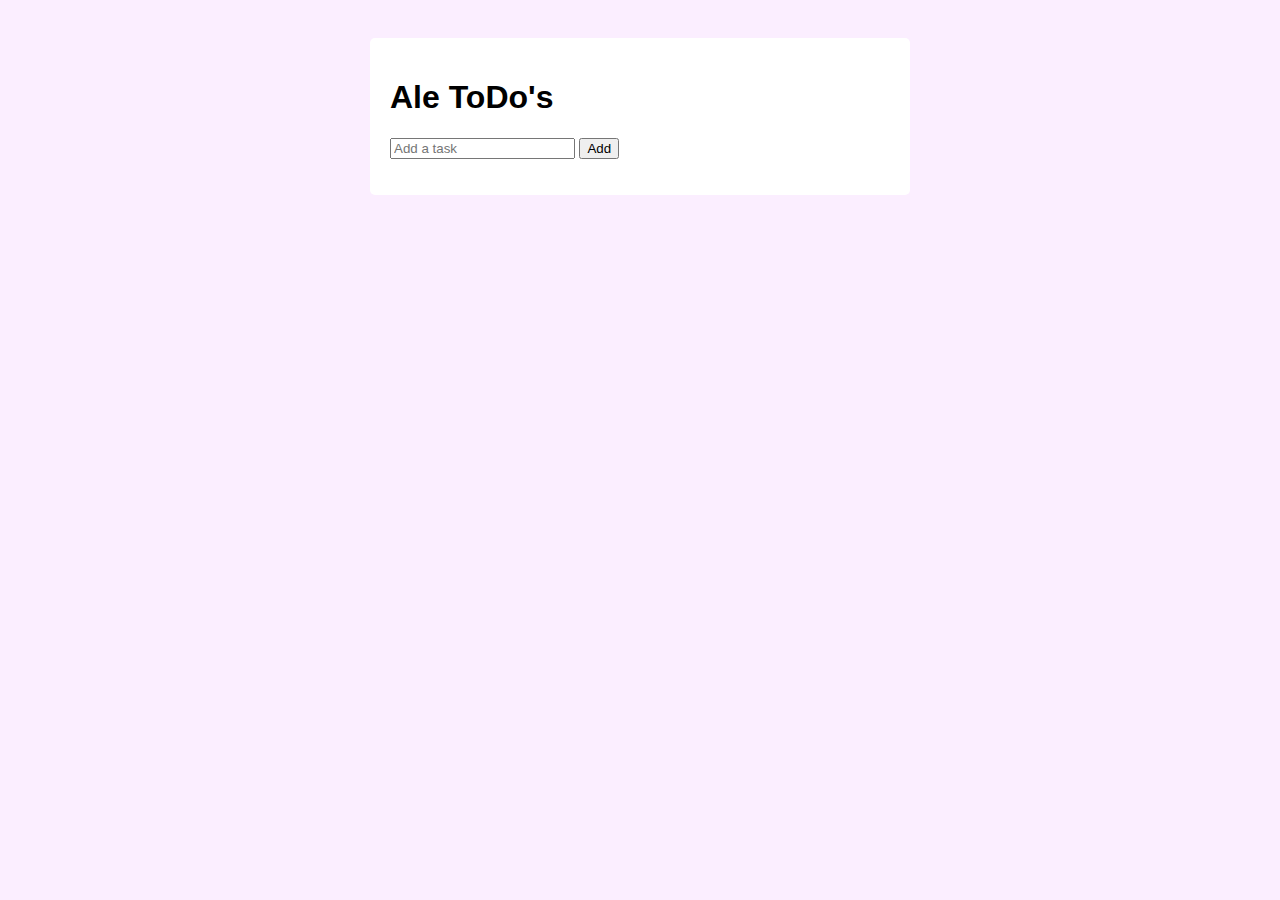
<file: index.html>
<!DOCTYPE html>
<html>

<head>
    <link rel="stylesheet" type="text/css" href="style.css">
</head>

<body>
    <div class="todo-container">
        <h1>Ale ToDo's</h1>
        <input type="text" id="todo-input" placeholder="Add a task">
        <button id="add-todo">Add</button>
        <ul id="todo-list"></ul>
    </div>
    <script src="script.js"></script>
</body>
</file>
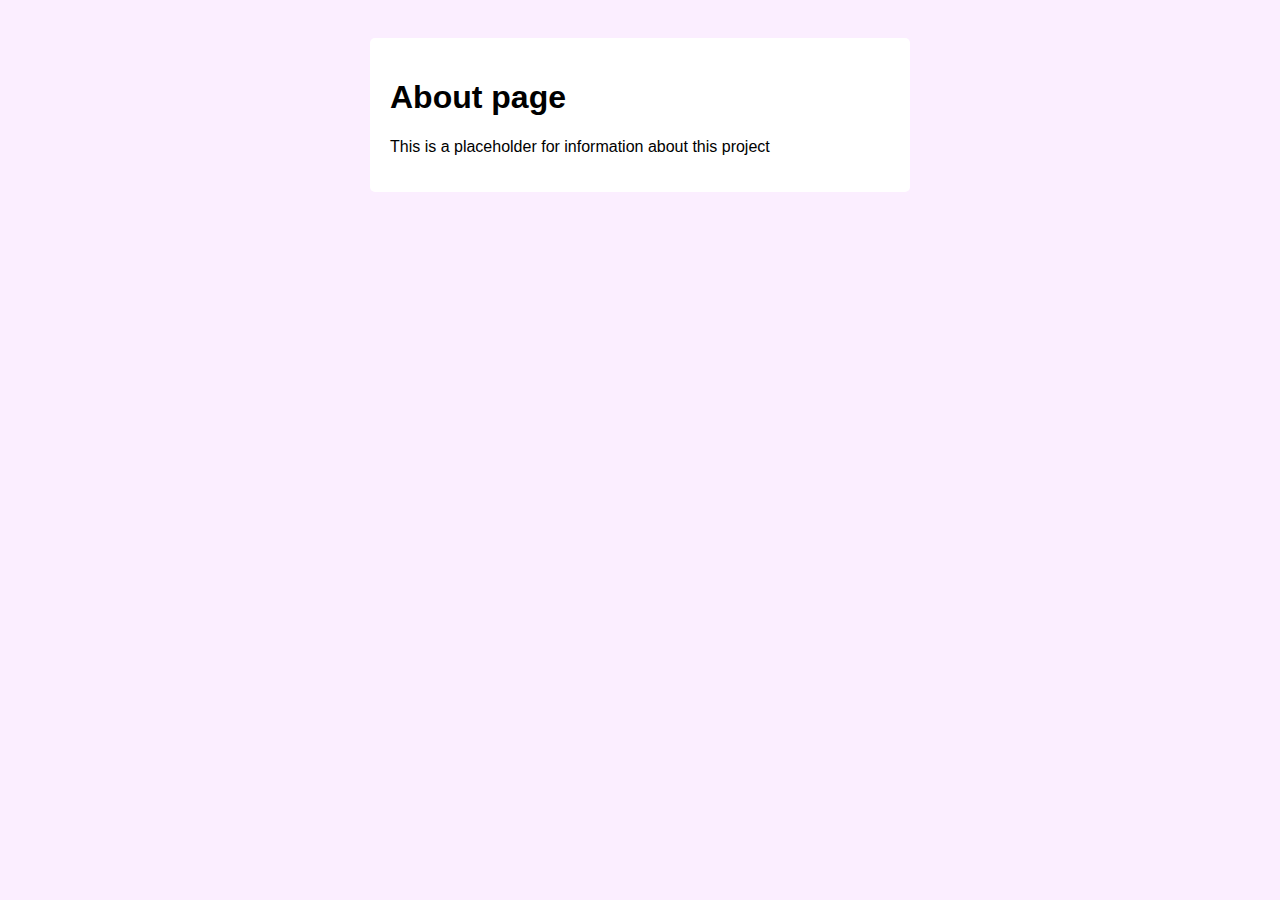
<file: about.html>
<!DOCTYPE html>
<html>

<head>
    <link rel="stylesheet" type="text/css" href="style.css">
</head>

<body>
    <div class="todo-container">
        <h1>About page</h1>
        <p>This is a placeholder for information about this project</p>
        
</body>
</file>
<file: style.css>
body {
    font-family: Arial, sans-serif;
    background-color: #fbeeff;
    padding: 30px;
}

.todo-container {
    background-color: #fff;
    border-radius: 5px;
    padding: 20px;
    max-width: 500px;
    margin: 0 auto;
}

#todo-list {
    list-style-type: none;
    padding: 0;
}

#todo-list li {
    padding: 10px;
    border: 1px solid #ddd;
    margin-bottom: 10px;
    position: relative;
}

#todo-list li.done {
    text-decoration: line-through;
    color: #888;
}

#todo-list li button {
    position: absolute;
    right: 0;
    top: 50%;
    transform: translateY(-50%);
}
</file>
